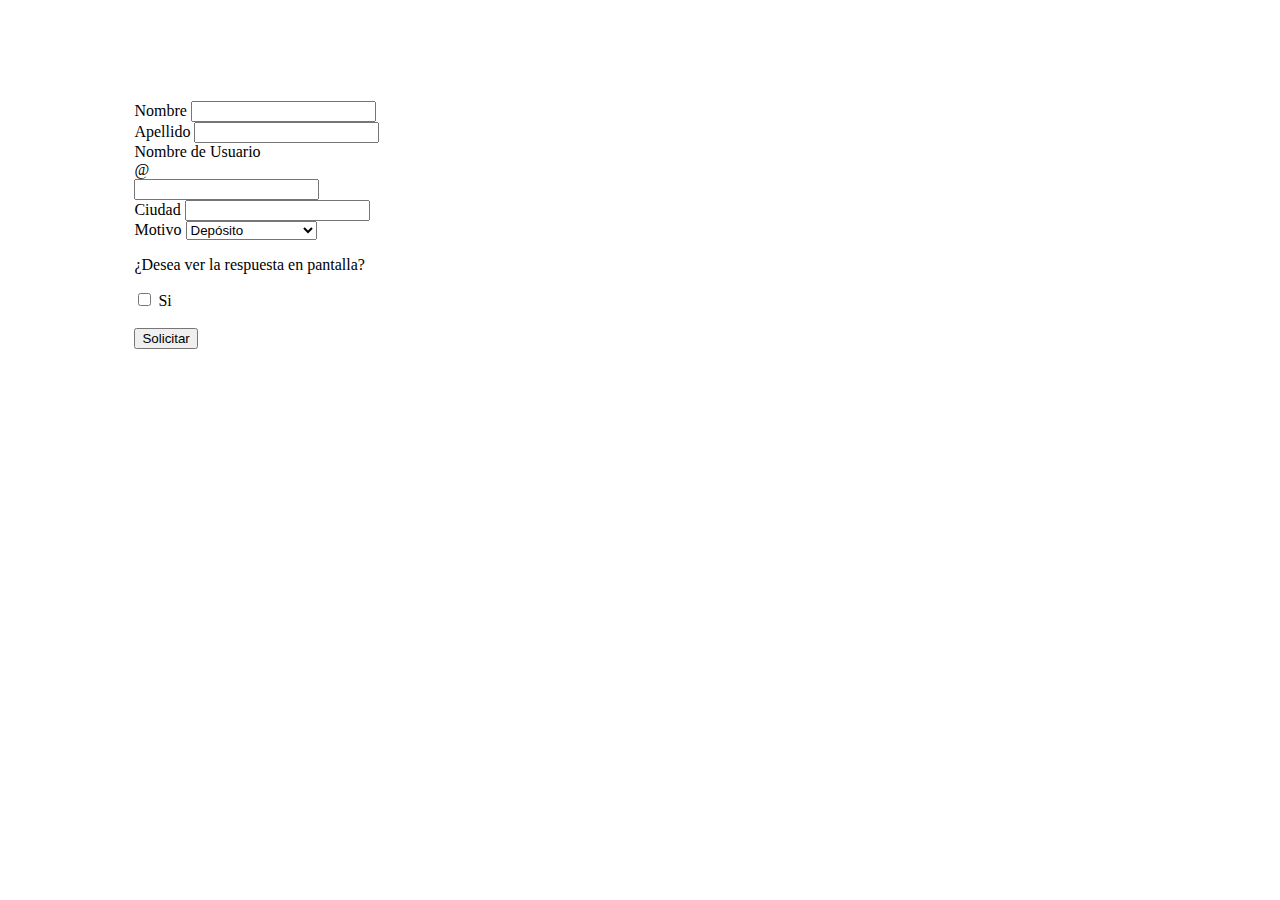
<file: index.html>
<!doctype html>
<html lang="en">
  <head>
    <meta charset="utf-8">
    <meta name="viewport" content="width=device-width, initial-scale=1">

    <link href="https://cdn.jsdelivr.net/npm/bootstrap@5.0.2/dist/css/bootstrap.min.css" rel="stylesheet" integrity="sha384-EVSTQN3/azprG1Anm3QDgpJLIm9Nao0Yz1ztcQTwFspd3yD65VohhpuuCOmLASjC" crossorigin="anonymous">
    
    <script src="https://cdn.jsdelivr.net/npm/bootstrap@5.0.2/dist/js/bootstrap.bundle.min.js" integrity="sha384-MrcW6ZMFYlzcLA8Nl+NtUVF0sA7MsXsP1UyJoMp4YLEuNSfAP+JcXn/tWtIaxVXM" crossorigin="anonymous"></script>
    
    <link rel="stylesheet" href="./style.css">
    
    <title>Rebound Bootstrap 2 Módulo 2 Sesión 6</title>
  </head>
  <body>
    
    <div class="contenedor">
      <form action="pagina_dos.html" class="row g-3">
        <div class="col-4">
          <label class="form-label" for="inputNombre">Nombre</label>
          <input type="text" class="form-control" id="inputNombre" required>
        </div>
        <div class="col-4">
          <label class="form-label" for="inputApellido">Apellido</label>
          <input type="text" class="form-control" id="inputApellido" required>
        </div>
        <div class="col-4">
          <label class="form-label" for="inputUsuario">Nombre de Usuario</label>
          <div class="input-group">
          <div class="input-group-text">@</div>
          <input type="text" class="form-control" id="autoSizingInputGroup" required>
          </div>
        </div>
        <div class="col-6">
            <label class="form-label" for="inputCiudad">Ciudad</label>
            <input type="text" class="form-control" id="inputCiudad" required>
        </div>
        <div class="col-4">
          <label class="form-label" for="selectMotivo">Motivo</label>
          <select class="form-select" id="selectMotivo">
            <option selected value="Depósito">Depósito</option>
            <option value="Giro">Giro</option>
            <option value="Consulta de Saldo">Consulta de Saldo</option>
          </select>
        </div>
        <div class="col-auto">
          <p>¿Desea ver la respuesta en pantalla?</p>
          <div class="form-check">
            <input class="form-check-input" type="checkbox" id="checkbox">
            <label class="form-check-label" for="checkbox">
              Si
            </label>
        </div><br>
        <div>
            <button type="submit" class="btn btn-primary">Solicitar</button>
        </div>
      </form>
</div>

    <script src="https://cdn.jsdelivr.net/npm/bootstrap@5.0.2/dist/js/bootstrap.bundle.min.js" integrity="sha384-MrcW6ZMFYlzcLA8Nl+NtUVF0sA7MsXsP1UyJoMp4YLEuNSfAP+JcXn/tWtIaxVXM" crossorigin="anonymous"></script>

  </body>
</html>
</file>
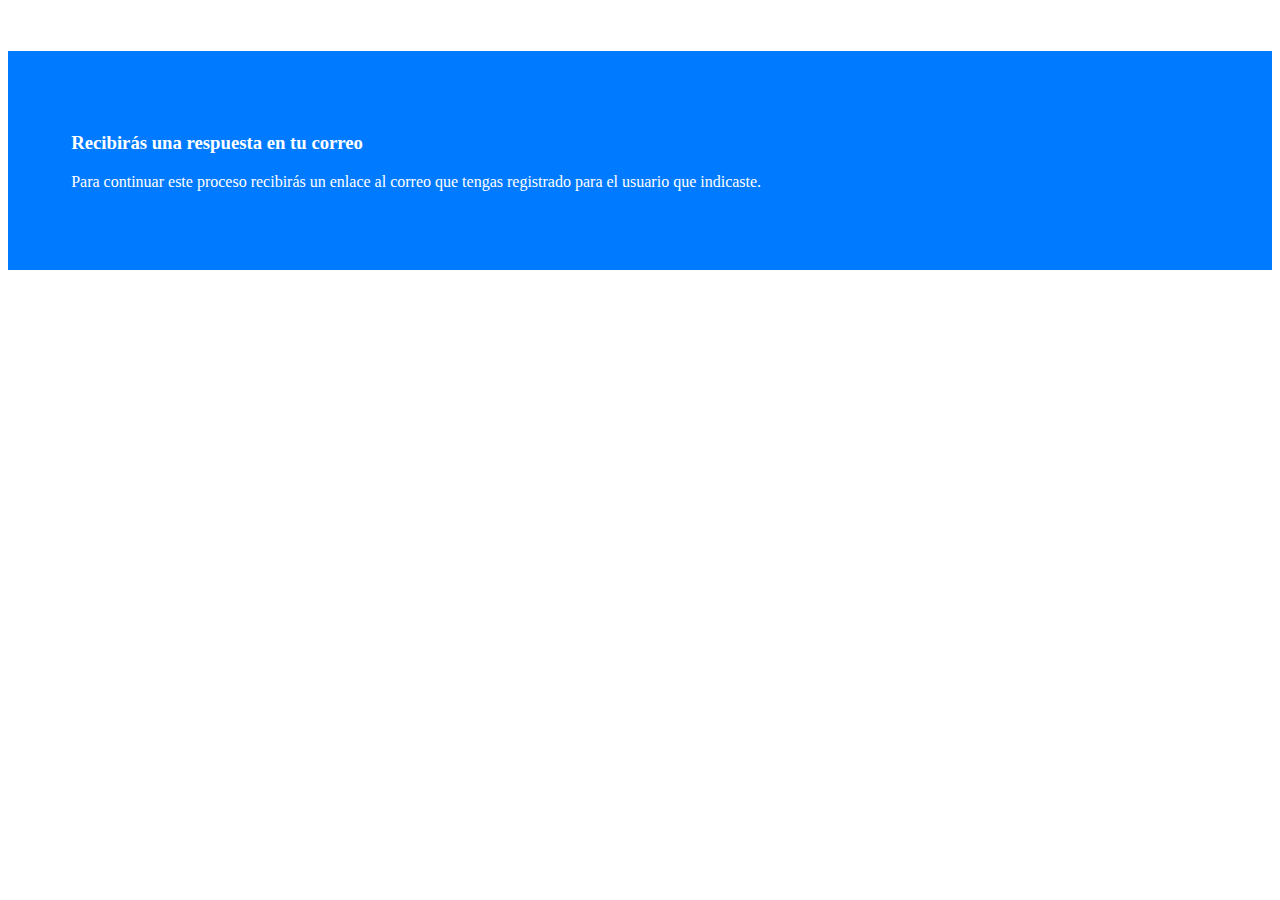
<file: pagina_dos.html>
<!doctype html>
<html lang="en">
  <head>
    <meta charset="utf-8">
    <meta name="viewport" content="width=device-width, initial-scale=1">

    <link href="https://cdn.jsdelivr.net/npm/bootstrap@5.0.2/dist/css/bootstrap.min.css" rel="stylesheet" integrity="sha384-EVSTQN3/azprG1Anm3QDgpJLIm9Nao0Yz1ztcQTwFspd3yD65VohhpuuCOmLASjC" crossorigin="anonymous">
    
    <script src="https://cdn.jsdelivr.net/npm/bootstrap@5.0.2/dist/js/bootstrap.bundle.min.js" integrity="sha384-MrcW6ZMFYlzcLA8Nl+NtUVF0sA7MsXsP1UyJoMp4YLEuNSfAP+JcXn/tWtIaxVXM" crossorigin="anonymous"></script>

    <link rel="stylesheet" href="./style.css">

    <title>Rebound Bootstrap 2 Módulo 2 Sesión 6</title>
  </head>
  <body>
    <div class="jumbotron">
        <h3>Recibirás una respuesta en tu correo</h3>
        <p>Para continuar este proceso recibirás un enlace al correo que tengas registrado para el usuario que indicaste.
        </p>
    </div>

    <script src="https://cdn.jsdelivr.net/npm/bootstrap@5.0.2/dist/js/bootstrap.bundle.min.js" integrity="sha384-MrcW6ZMFYlzcLA8Nl+NtUVF0sA7MsXsP1UyJoMp4YLEuNSfAP+JcXn/tWtIaxVXM" crossorigin="anonymous"></script>

  </body>
</html>
</file>
<file: style.css>
.contenedor {
    width: 80%;
    margin: auto;
    margin-top: 4%;
    padding: 4%;
    border-radius: 2%;
}

.jumbotron {
    margin-top: 4%;
    padding: 5%;
    background-color: #007bff;
    color: #ffffff;
}
</file>
